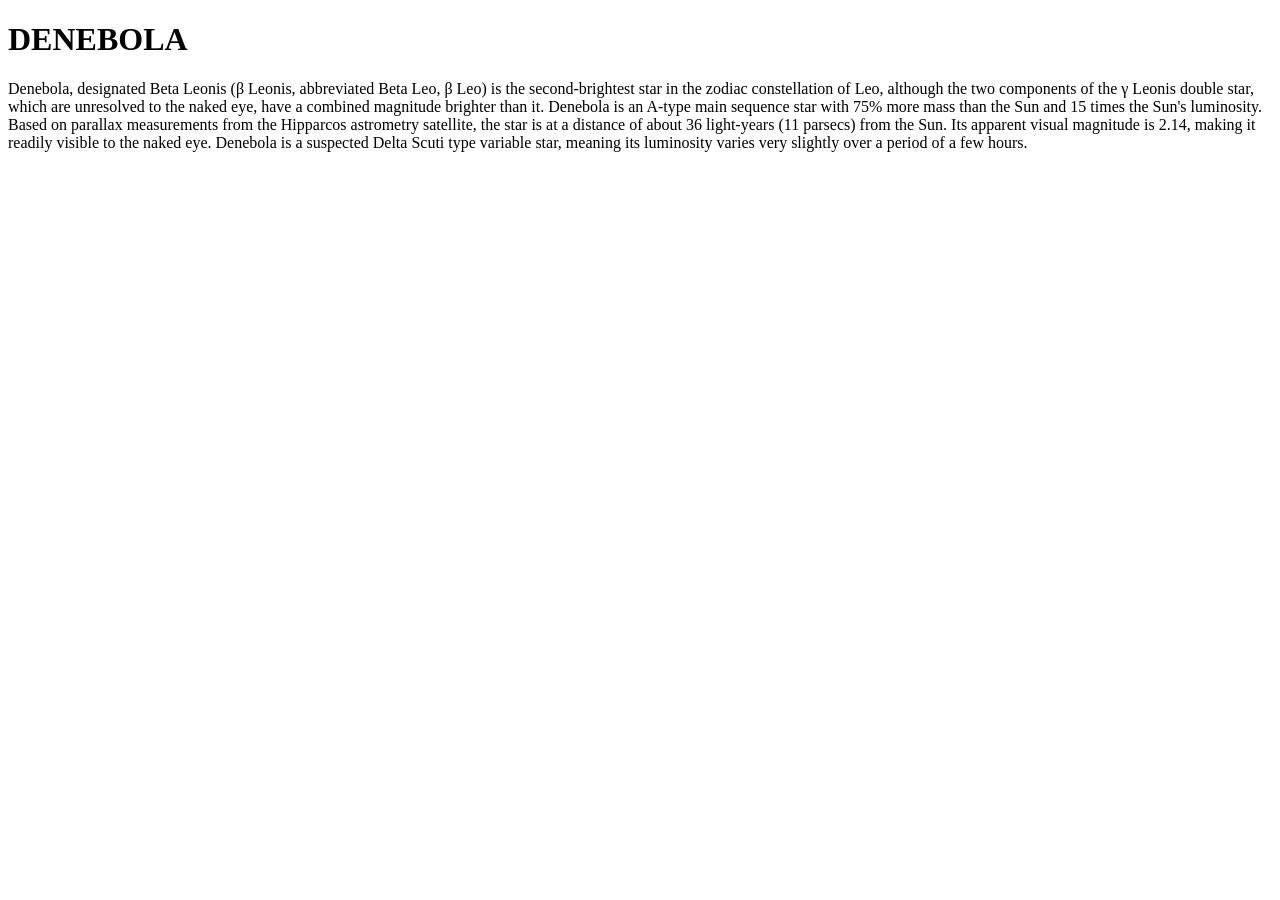
<file: index.html>
<!DOCTYPE html>
<html>

<head>
    <meta charset="UTF-8">
    <meta name="viewport" content="width=device-width, initial-scale=1.0">
</head>

<body>
    <h1>DENEBOLA</h1>
    <p style="font-size: medium;">
        Denebola, designated Beta Leonis (β Leonis, abbreviated Beta Leo, β Leo)
        is the second-brightest star in the zodiac constellation of Leo,
        although
        the two components of the γ Leonis double star, which are unresolved
        to the naked eye, have a combined magnitude brighter than it.
        Denebola is an A-type main sequence star with 75% more mass
        than the Sun and 15 times the Sun's luminosity.
        Based on parallax measurements from the Hipparcos astrometry satellite,
        the star is at a distance of about 36 light-years (11 parsecs) from the
        Sun.
        Its apparent visual magnitude is 2.14, making it readily visible to the
        naked eye.
        Denebola is a suspected Delta Scuti type variable star,
        meaning its luminosity varies very slightly over a period of a few
        hours.
    </p>
</body>

</html>
</file>
